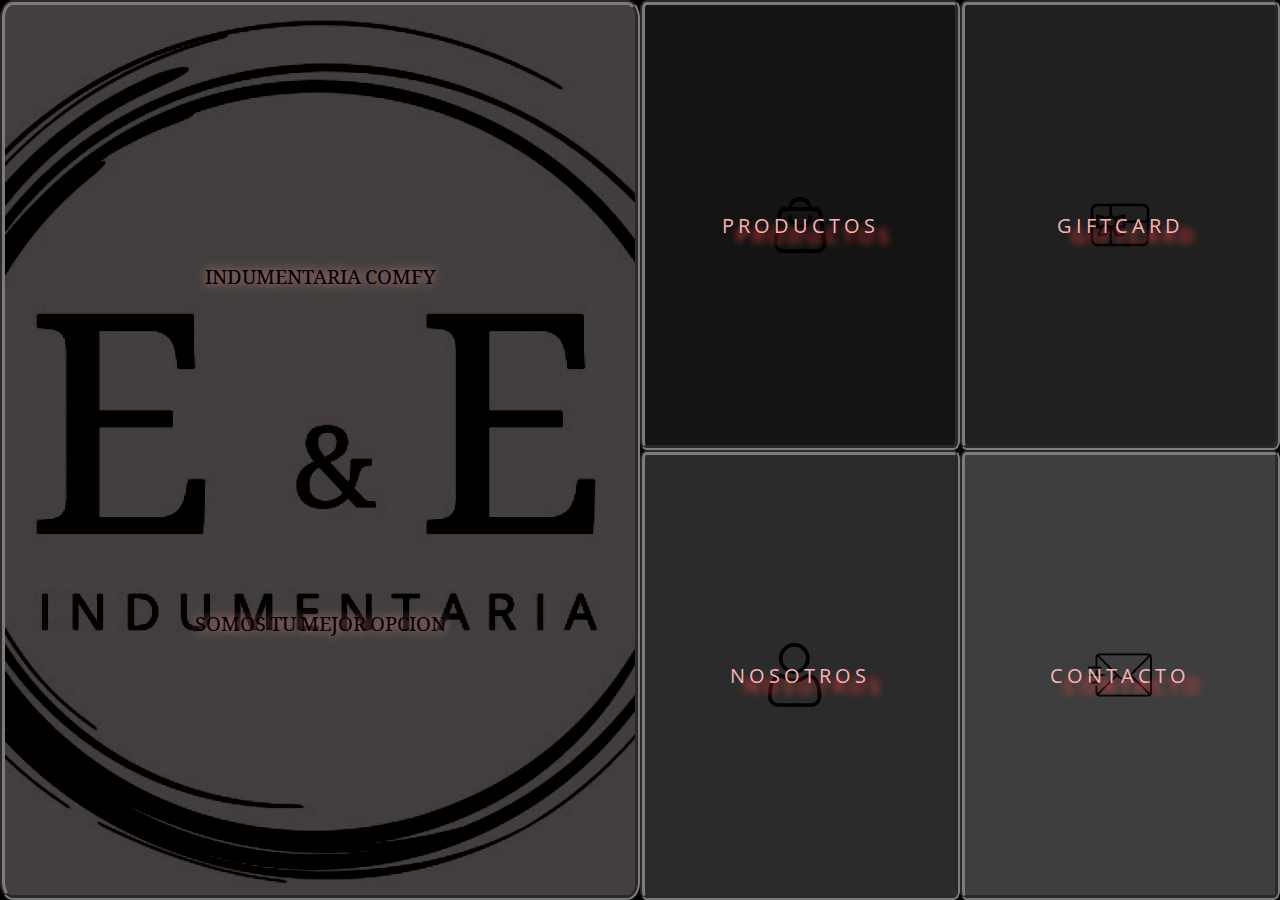
<file: index.html>
<!DOCTYPE html>
<html lang="en">

<head>
    <meta charset="UTF-8">
    <meta name="viewport" content="width=device-width, initial-scale=1.0">
    <title>E&E Indumentaria - Inicio</title>
    <meta name="description" content="Indumentaria Comfy, unisex, combinación precio-calidad">
    <meta name="keywords" content="EyE Indumentaria, Comfy, Pavon Arriba, Buzos, Remeras, Pantalones, GiftCard, Promociones">
    <link rel="stylesheet" href="./css/estilo.css">

</head>

<body>

    <div class="home">
        <div class="home__img scale-up-hor-center">
            <p>INDUMENTARIA COMFY</p>
            <p>SOMOS TU MEJOR OPCION</p>
        </div>
        
            <a href="./pages/productos.html" class="home__productos scale-in-ver-center1">PRODUCTOS</a>
            <a href="./pages/giftcard.html" class="home__giftcard scale-in-ver-center2">GIFTCARD</a>
            <a href="./pages/nosotros.html" class="home__nosotros scale-in-ver-center3">NOSOTROS</a>
            <a href="./pages/contacto.html" class="home__contacto scale-in-ver-center4">CONTACTO</a>
</div>

</body>

</html>
</file>
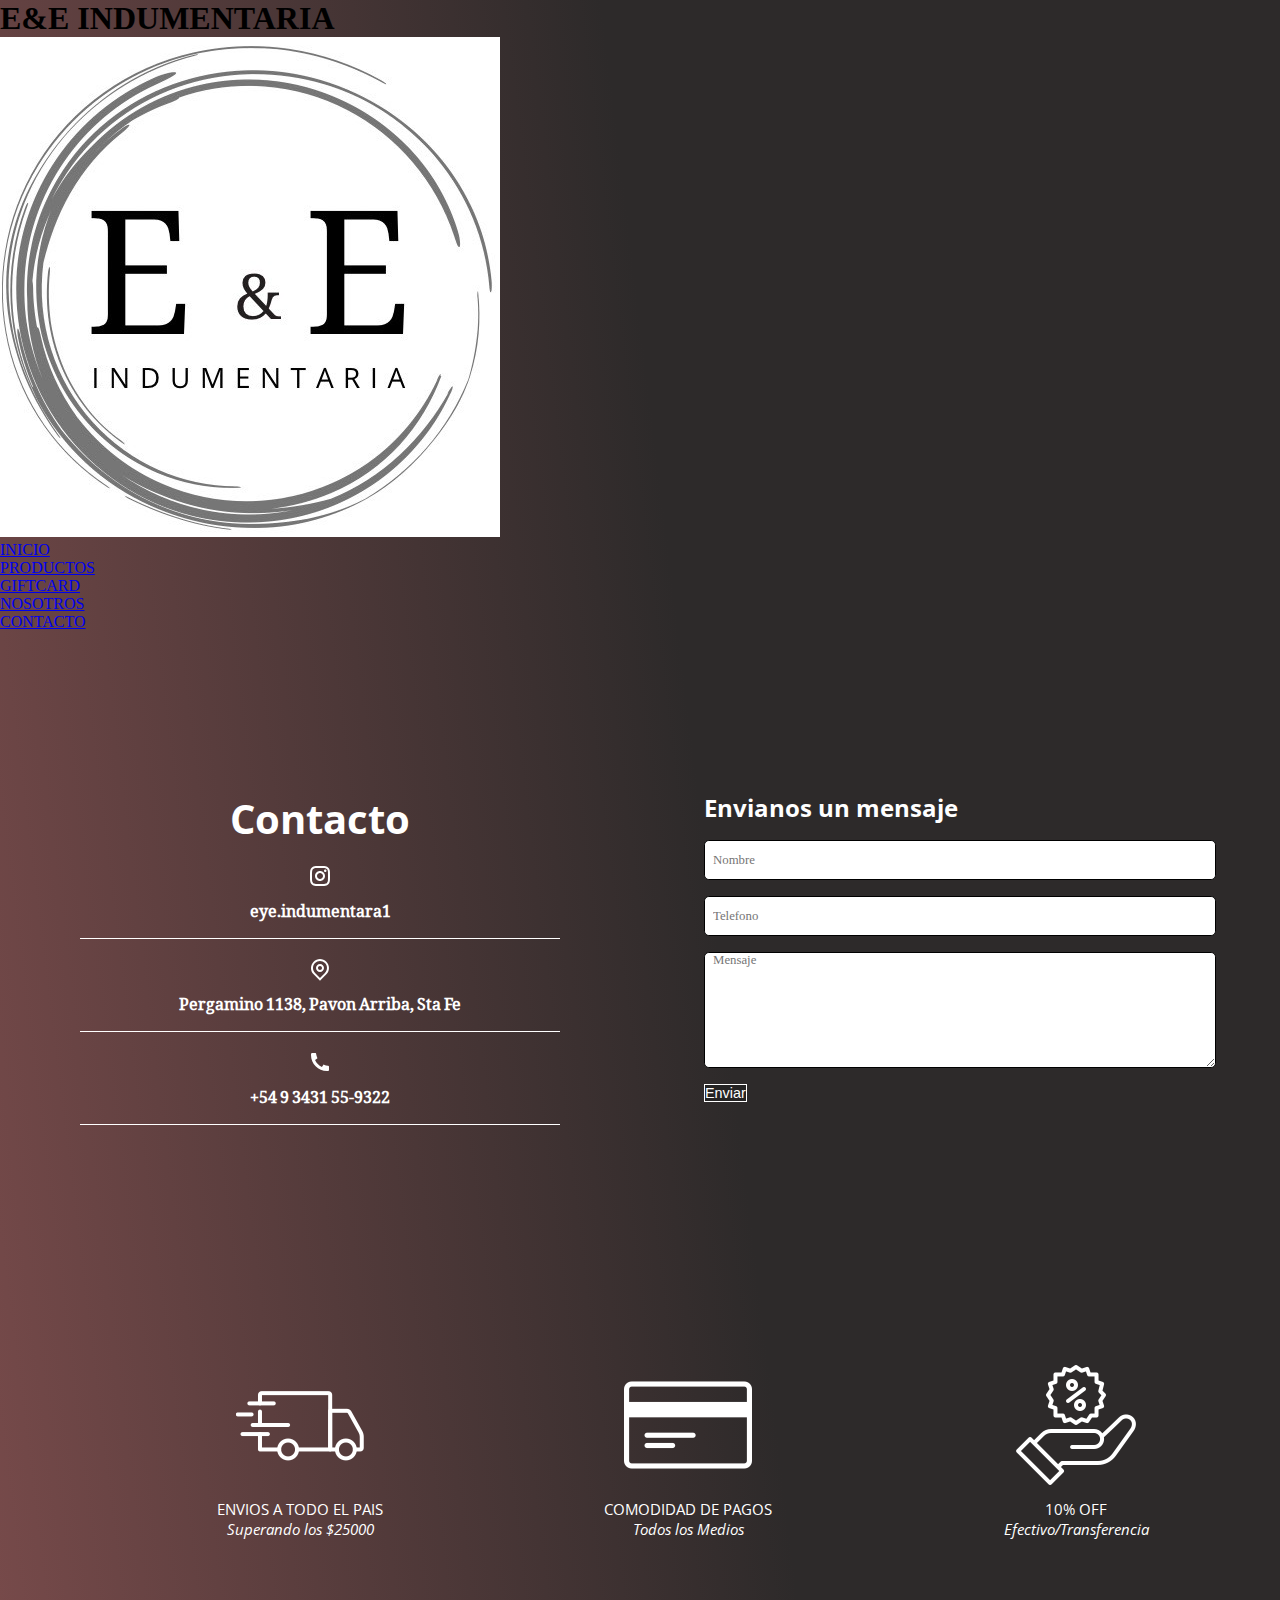
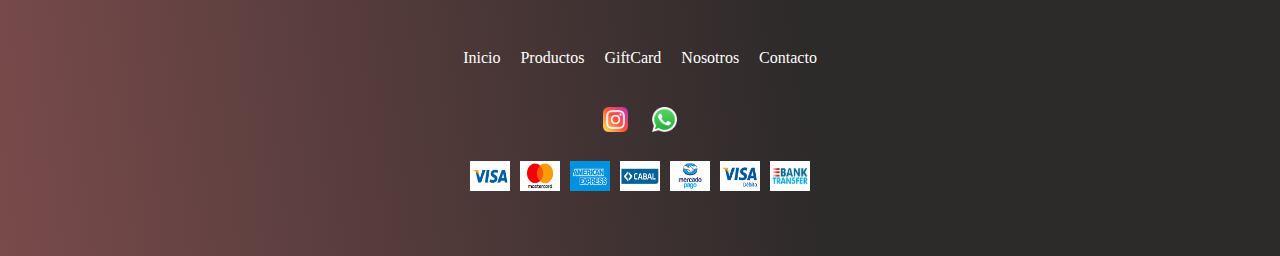
<file: pages/contacto.html>
<!DOCTYPE html>
<html lang="en">

<head>
  <meta charset="UTF-8" />
  <meta name="viewport" content="width=device-width, initial-scale=1.0" />
  <title>E&E Indumentaria - Contacto</title>
  <meta name="description" content="Encontranos en Pergamino 1138, Pavon Arriba, Sta Fe: IG: https://www.instagram.com/eye.indumentaria1/; WP: +5493431559322">
  <meta name="keywords" content="EyE Indumentaria, Comfy, Pavon Arriba, Buzos, Remeras, Pantalones, GiftCard, Promociones">
  <link href="https://cdn.jsdelivr.net/npm/bootstrap@5.3.0/dist/css/bootstrap.min.css" rel="stylesheet"
    integrity="sha384-9ndCyUaIbzAi2FUVXJi0CjmCapSmO7SnpJef0486qhLnuZ2cdeRhO02iuK6FUUVM" crossorigin="anonymous" />
  <link rel="stylesheet" href="../css/estilo.css"/>
</head>

<body class="body__contacto">

  <header>
    <div class="titulo__marca">
      <h1 class="logo">E<span class="logo__simbolo">&</span>E <span class="logo__indum">INDUMENTARIA</span></h1>
      <img class="logo__img" src="../Img/Logo.jpg" alt="logo EyE">
    </div>
    <div class="navegacion">
      <nav class="navbar">
        <ul class="nav__menu">
          <li class="navbar__item">
            <a href="../index.html">INICIO</a></li>
          <li class="navbar__item">
            <a href="../pages/productos.html">PRODUCTOS</a></li>
          <li class="navbar__item">
            <a href="../pages/giftcard.html">GIFTCARD</a></li>
          <li class="navbar__item">
            <a href="../pages/nosotros.html">NOSOTROS</a></li>
          <li class="navbar__item active">
            <a href="../pages/contacto.html">CONTACTO</a></li>
        </ul>
      </nav>
    </div>
  </header>

  <main class="form__contacto">
    <section class="contact">
      <div class="InfoContacto">
        <h2>Contacto</h2><br>
        <img src="../Img/instagram.png" alt="instagram">
        <p>eye.indumentara1</p><br>
        <img src="../Img/Ubicacion.png" alt="ubicacion">
        <p>Pergamino 1138, Pavon Arriba, Sta Fe</p><br>
        <img src="../Img/Telefono.png" alt="telefono">
        <p>+54 9 3431 55-9322</p><br>
      </div>
    </section>
    <section class="formulario">
      <form class="InfoForm">
        <h2>Envianos un mensaje</h2>
        <input type="text" class="form-colum" placeholder="Nombre" name="name">
        <input type="tel" class="form-colum" placeholder="Telefono" name="Telefono">
        <textarea class="form-colum" placeholder="Mensaje" id="Mensaje" style="height: 116px;"></textarea>
        <button type="submit" class="btn">Enviar</button>
      </form>
    </section>
  </main>


  <footer class="footer-principal">
    <div class="container">
      <div>
        <img class="imagen" src="../Img/delivery.png" alt="envios"/>
        <span class="descripcion">ENVIOS A TODO EL PAIS</span>
        <p class="descripcion">Superando los $25000</p>
      </div>
      <div>
        <img class="imagen" src="../Img/credit-card.png" alt="tarjeta"/>
        <span class="descripcion">COMODIDAD DE PAGOS</span>
        <p class="descripcion">Todos los Medios</p>
      </div>
      <div>
        <img class="imagen" src="../Img/promocion.png" alt="off"/>
        <span class="descripcion">10% OFF</span>
        <p class="descripcion">Efectivo/Transferencia</p>
      </div>
    </div>
    <div>
      <ul class="footer-secundario">
        <li class="footer-menu"><a href="../index.html">Inicio</a></li>
        <li class="footer-menu"><a href="../pages/productos.html">Productos</a></li>
        <li class="footer-menu"><a href="../pages/giftcard.html">GiftCard</a></li>
        <li class="footer-menu"><a href="../pages/nosotros.html">Nosotros</a></li>
        <li class="footer-menu"><a href="../pages/contacto.html">Contacto</a></li>
      </ul>
      <div class="footer-secundario">
        <ul class="redes">
          <li>
            <a href="https://www.instagram.com/eye.indumentaria1/" target="_blank"><img class="footer-redes"
                src="../Img/instagramprueba.png" /></a>
          </li>
          <li>
            <a href="https://wa.me/5493413559322?text=¡Hola! Me gustaria conocer mas sobre sus productos..."
              target="_blank"><img class="footer-redes" src="../Img/whatsapp.png" /></a>
          </li>
        </ul>
      </div>
      <div class="footer-secundario">
        <img class="footer-pagos" src="../Img/VisaCredito.png" alt="visacredito"/>
        <img class="footer-pagos" src="../Img/Mastercard.png" alt="mastercard"/>
        <img class="footer-pagos" src="../Img/Amercian.png" alt="american"/>
        <img class="footer-pagos" src="../Img/Cabal.png" alt="cabal"/>
        <img class="footer-pagos" src="../Img/MercadoPago.png" alt="mercadopago"/>
        <img class="footer-pagos" src="../Img/VisaDebito.png" alt="visadebito"/>
        <img class="footer-pagos" src="../Img/tranferencia.png" alt="transferencia"/>
      </div>
    </div>
  </footer>

  <script src="https://cdn.jsdelivr.net/npm/bootstrap@5.3.0/dist/js/bootstrap.bundle.min.js"
    integrity="sha384-geWF76RCwLtnZ8qwWowPQNguL3RmwHVBC9FhGdlKrxdiJJigb/j/68SIy3Te4Bkz"
    crossorigin="anonymous"></script>
</body>

</html>
</file>
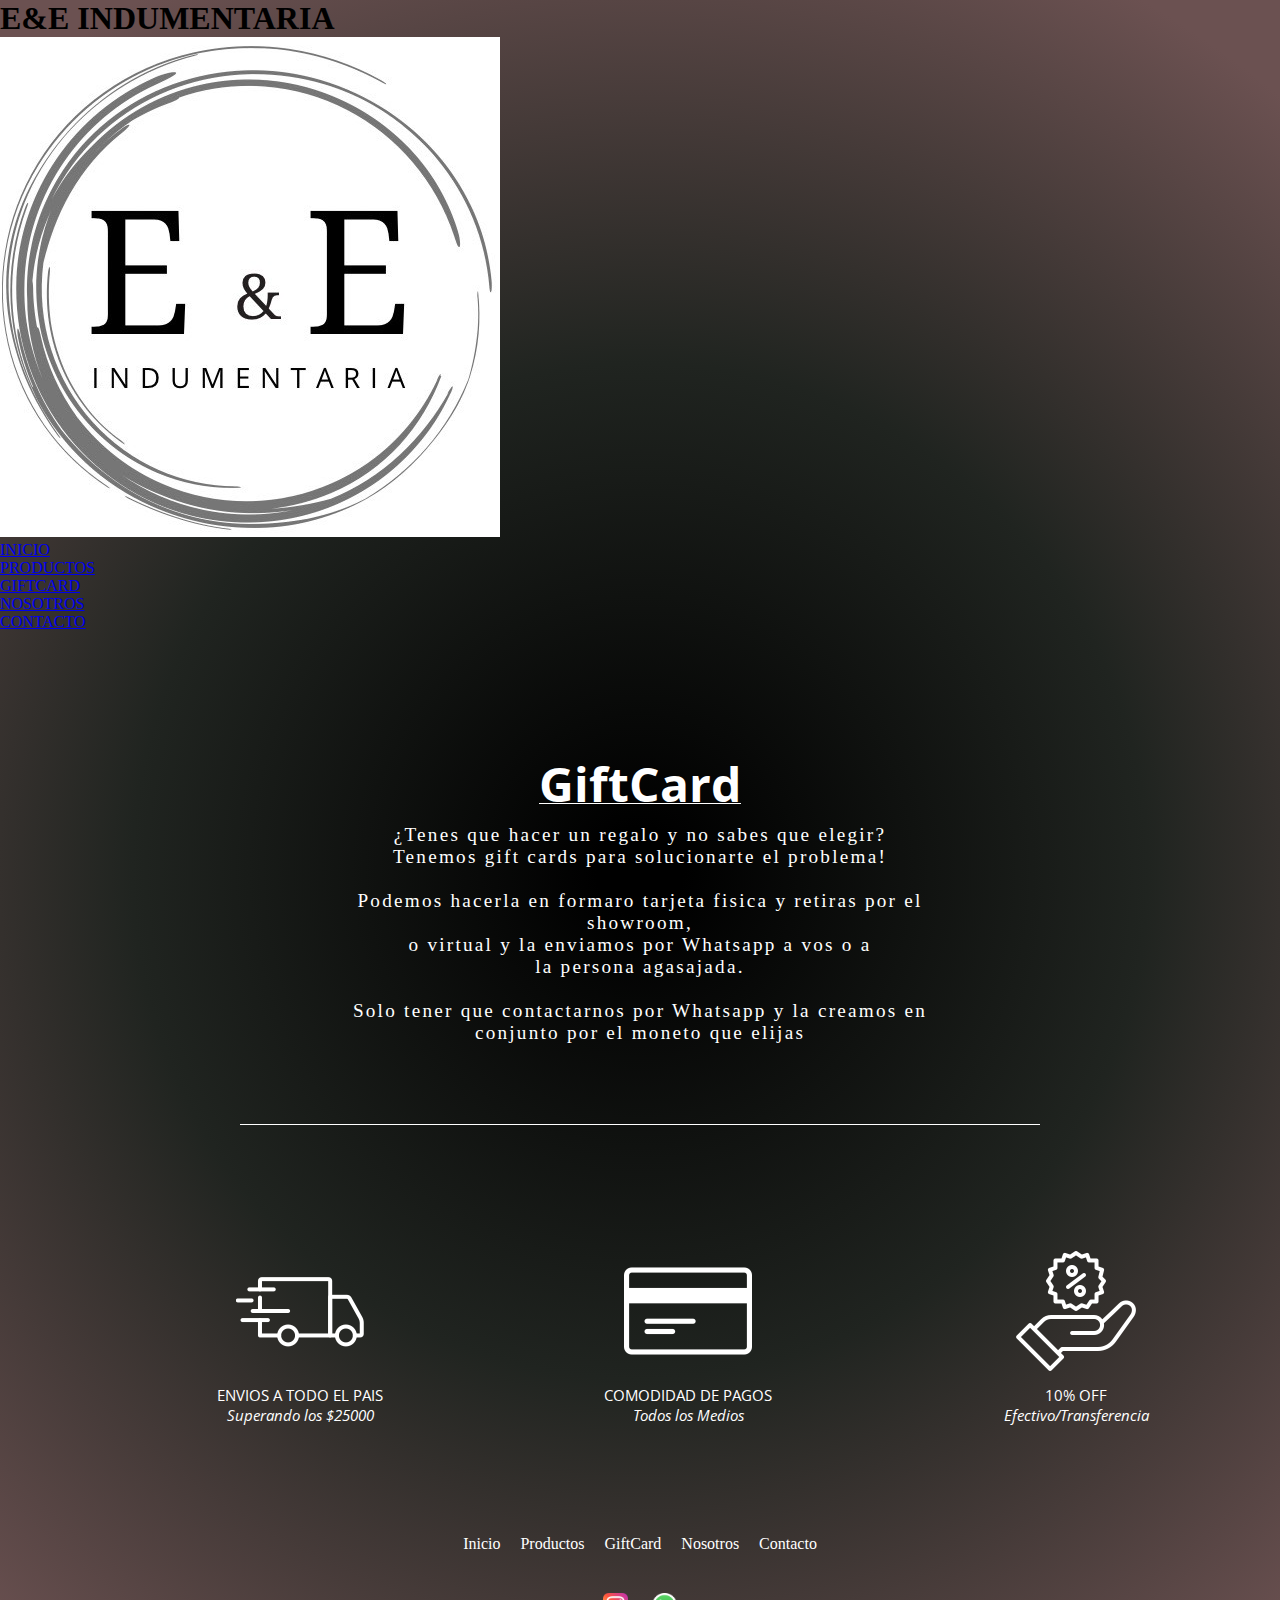
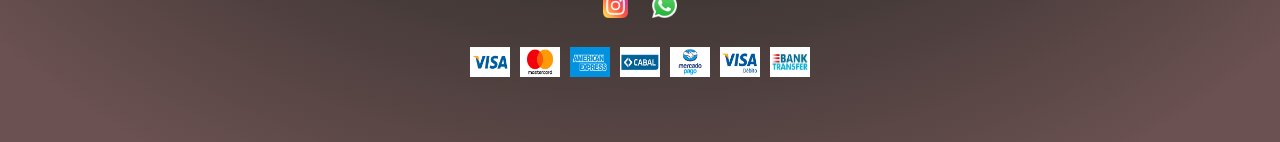
<file: pages/giftcard.html>
<!DOCTYPE html>
<html lang="en">

<head>
  <meta charset="UTF-8">
  <meta name="viewport" content="width=device-width, initial-scale=1.0">
  <title>E&E Indumentaria - GiftCard</title>
  <meta name="description" content="Personaliza tu GiftCard y queda bien con quien quieras">
  <meta name="keywords" content="EyE Indumentaria, Comfy, Pavon Arriba, Buzos, Remeras, Pantalones, GiftCard, Promociones">
  <link href="https://cdn.jsdelivr.net/npm/bootstrap@5.3.0/dist/css/bootstrap.min.css" rel="stylesheet"
    integrity="sha384-9ndCyUaIbzAi2FUVXJi0CjmCapSmO7SnpJef0486qhLnuZ2cdeRhO02iuK6FUUVM" crossorigin="anonymous">
  <link rel="stylesheet" href="../css/estilo.css">
</head>

<body class="body__giftcard">

  <header>
    <div class="titulo__marca">
      <h1 class="logo">E<span class="logo__simbolo">&</span>E <span class="logo__indum">INDUMENTARIA</span></h1>
      <img class="logo__img" src="../Img/Logo.jpg" alt="logo EyE">
    </div>
    <div class="navegacion">
      <nav class="navbar">
        <ul class="nav__menu">
          <li class="navbar__item">
            <a href="../index.html">INICIO</a></li>
          <li class="navbar__item">
            <a href="../pages/productos.html">PRODUCTOS</a></li>
          <li class="navbar__item active">
            <a href="../pages/giftcard.html">GIFTCARD</a></li>
          <li class="navbar__item">
            <a href="../pages/nosotros.html">NOSOTROS</a></li>
          <li class="navbar__item">
            <a href="../pages/contacto.html">CONTACTO</a></li>
        </ul>
      </nav>
    </div>
  </header>

  <main class="conteiner__giftcard">
    <h2 class="titulo__gifcard">GiftCard</h2>
    <div class="parrafo">
      <p>¿Tenes que hacer un regalo y no sabes que elegir?<br>
        Tenemos gift cards para solucionarte el problema!<br><br>
        Podemos hacerla en formaro tarjeta fisica y retiras por el showroom,<br>
        o virtual y la enviamos por Whatsapp a vos o a<br>
        la persona agasajada.<br><br>
        Solo tener que contactarnos por Whatsapp y la creamos en<br>
        conjunto por el moneto que elijas</p>
    </div>
  </main>


  <footer class="footer-principal">
    <div class="container">
      <div>
        <img class="imagen" src="../Img/delivery.png" alt="envios"/>
        <span class="descripcion">ENVIOS A TODO EL PAIS</span>
        <p class="descripcion">Superando los $25000</p>
      </div>
      <div>
        <img class="imagen" src="../Img/credit-card.png" alt="tarjeta"/>
        <span class="descripcion">COMODIDAD DE PAGOS</span>
        <p class="descripcion">Todos los Medios</p>
      </div>
      <div>
        <img class="imagen" src="../Img/promocion.png" alt="off"/>
        <span class="descripcion">10% OFF</span>
        <p class="descripcion">Efectivo/Transferencia</p>
      </div>
    </div>
    <div>
      <ul class="footer-secundario">
        <li class="footer-menu"><a href="../index.html">Inicio</a></li>
        <li class="footer-menu"><a href="../pages/productos.html">Productos</a></li>
        <li class="footer-menu"><a href="../pages/giftcard.html">GiftCard</a></li>
        <li class="footer-menu"><a href="../pages/nosotros.html">Nosotros</a></li>
        <li class="footer-menu"><a href="../pages/contacto.html">Contacto</a></li>
      </ul>
      <div class="footer-secundario">
        <ul class="redes">
          <li>
            <a href="https://www.instagram.com/eye.indumentaria1/" target="_blank"><img class="footer-redes"
                src="../Img/instagramprueba.png" /></a>
          </li>
          <li>
            <a href="https://wa.me/5493413559322?text=¡Hola! Me gustaria conocer mas sobre sus productos..."
              target="_blank"><img class="footer-redes" src="../Img/whatsapp.png" /></a>
          </li>
        </ul>
      </div>
      <div class="footer-secundario">
        <img class="footer-pagos" src="../Img/VisaCredito.png" alt="visacredito"/>
        <img class="footer-pagos" src="../Img/Mastercard.png" alt="mastercard"/>
        <img class="footer-pagos" src="../Img/Amercian.png" alt="american"/>
        <img class="footer-pagos" src="../Img/Cabal.png" alt="cabal"/>
        <img class="footer-pagos" src="../Img/MercadoPago.png" alt="mercadopago"/>
        <img class="footer-pagos" src="../Img/VisaDebito.png" alt="visadebito"/>
        <img class="footer-pagos" src="../Img/tranferencia.png" alt="transferencia"/>
      </div>
    </div>
  </footer>

  <script src="https://cdn.jsdelivr.net/npm/bootstrap@5.3.0/dist/js/bootstrap.bundle.min.js"
    integrity="sha384-geWF76RCwLtnZ8qwWowPQNguL3RmwHVBC9FhGdlKrxdiJJigb/j/68SIy3Te4Bkz"
    crossorigin="anonymous"></script>
</body>

</html>
</file>
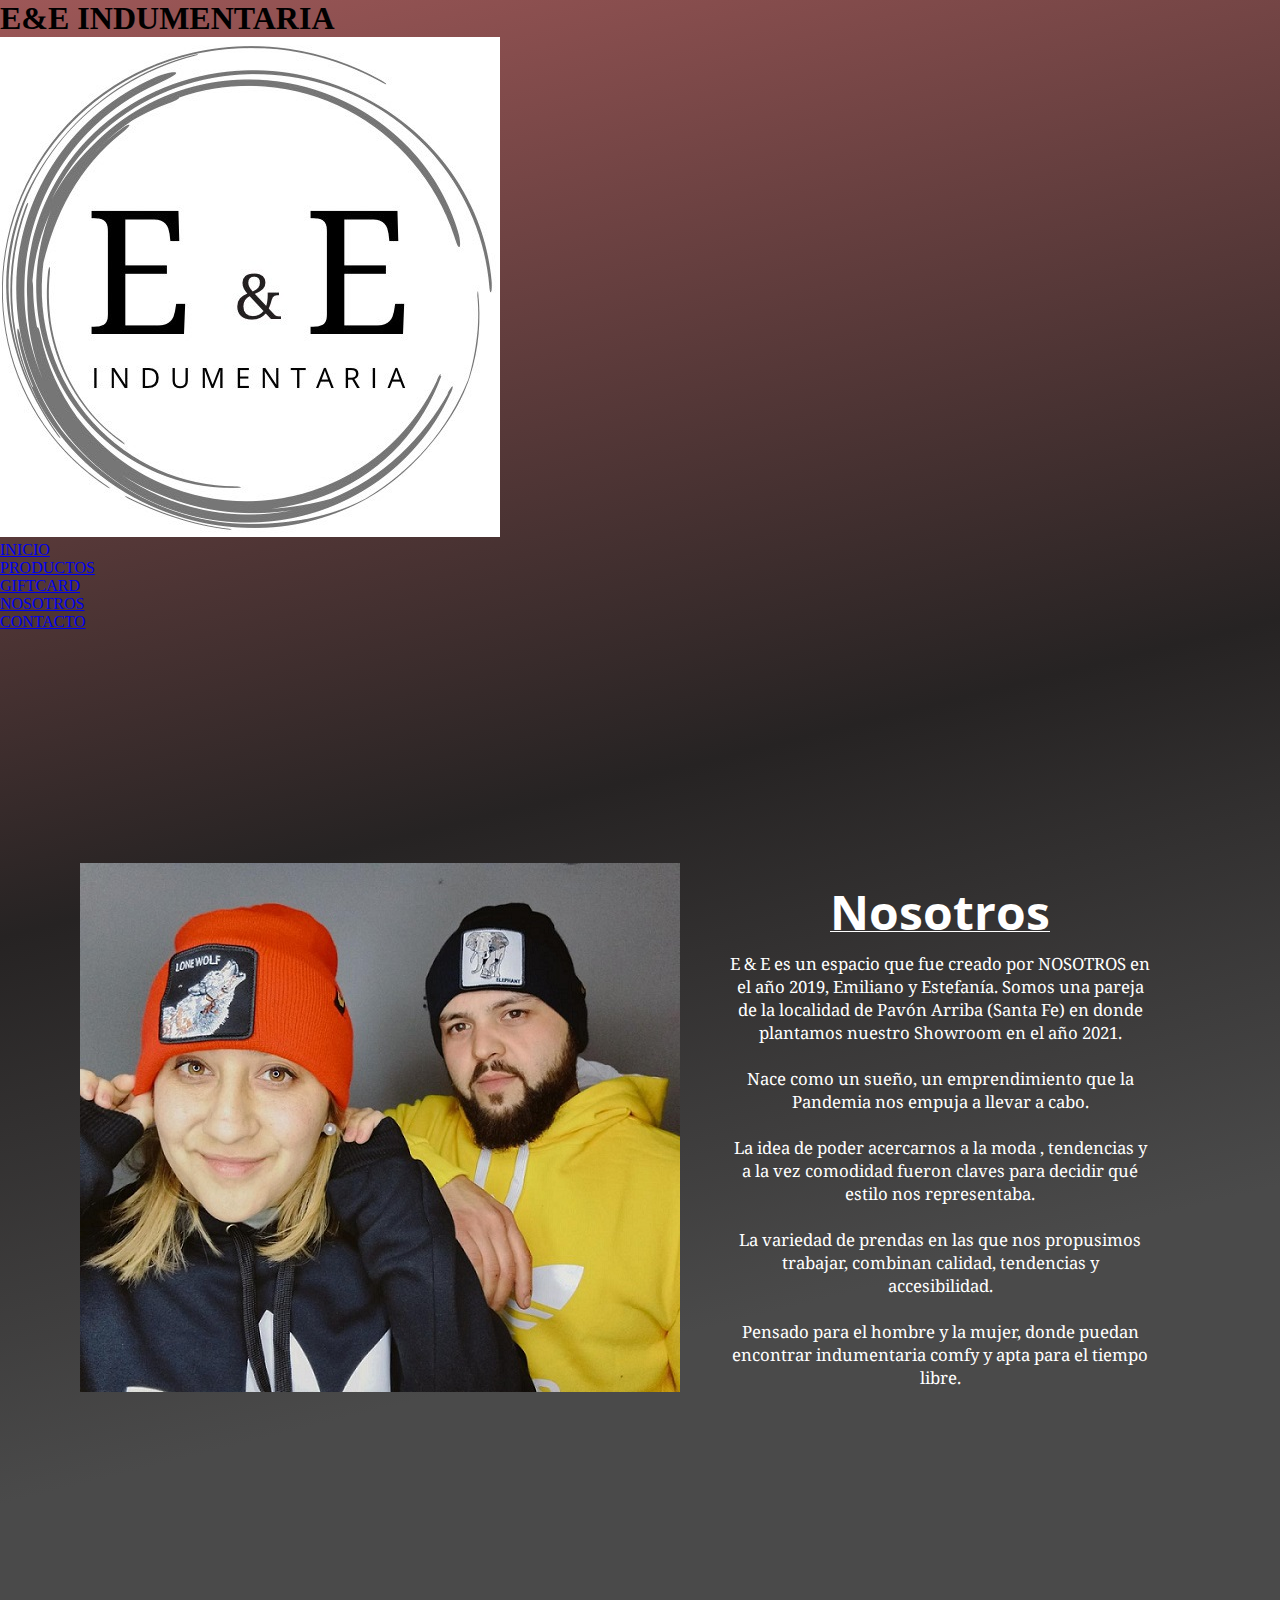
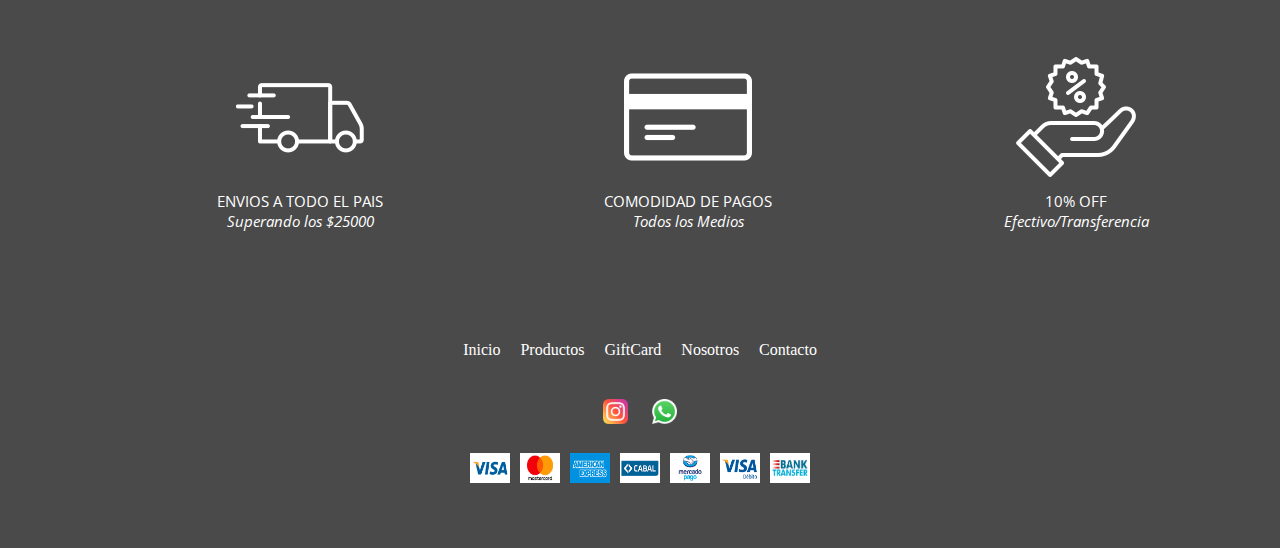
<file: pages/nosotros.html>
<!DOCTYPE html>
<html lang="en">

<head>
  <meta charset="UTF-8" />
  <meta name="viewport" content="width=device-width, initial-scale=1.0" />
  <title>E&E Indumentaria - Nosotros</title>
  <meta name="description" content="EyE Indumentaria, desde 2019 brindando lo mejor para vos. Encontranos en nuestro IG: https://www.instagram.com/eye.indumentaria1/">
  <meta name="keywords" content="EyE Indumentaria, Comfy, Pavon Arriba, Buzos, Remeras, Pantalones, GiftCard, Promociones">
  <link href="https://cdn.jsdelivr.net/npm/bootstrap@5.3.0/dist/css/bootstrap.min.css" rel="stylesheet"
    integrity="sha384-9ndCyUaIbzAi2FUVXJi0CjmCapSmO7SnpJef0486qhLnuZ2cdeRhO02iuK6FUUVM" crossorigin="anonymous" />
  <link rel="stylesheet" href="../css/estilo.css"/>
</head>

<body class="body__nosotros">

  <header>
    <div class="titulo__marca">
      <h1 class="logo">E<span class="logo__simbolo">&</span>E <span class="logo__indum">INDUMENTARIA</span></h1>
      <img class="logo__img" src="../Img/Logo.jpg" alt="logo EyE">
    </div>
    <div class="navegacion">
      <nav class="navbar">
        <ul class="nav__menu">
          <li class="navbar__item">
            <a href="../index.html">INICIO</a></li>
          <li class="navbar__item">
            <a href="../pages/productos.html">PRODUCTOS</a></li>
          <li class="navbar__item">
            <a href="../pages/giftcard.html">GIFTCARD</a></li>
          <li class="navbar__item active">
            <a href="../pages/nosotros.html">NOSOTROS</a></li>
          <li class="navbar__item">
            <a href="../pages/contacto.html">CONTACTO</a></li>
        </ul>
      </nav>
    </div>
  </header>

  <main>
    <div class="conteiner__nosotros">
      <div>
        <img src="../Img/Nosotros.jpg" class="img__nosotros" alt="nosotros">
      </div>
      <div class="contenido__principal">
        <h2 class="titulo__nosotros">Nosotros</h2>
        <p class="parrafo__nosotros">E & E es un espacio que fue creado por NOSOTROS en el año 2019, Emiliano y
          Estefanía. Somos una pareja de
          la
          localidad de Pavón Arriba (Santa Fe) en donde plantamos nuestro Showroom en el año 2021. <br><br>

          Nace como un sueño, un emprendimiento que la Pandemia nos empuja a llevar a cabo.<br><br>

          La idea de poder acercarnos a la moda , tendencias y a la vez comodidad fueron claves para decidir qué
          estilo nos representaba. <br><br>

          La variedad de prendas en las que nos propusimos trabajar, combinan calidad, tendencias y
          accesibilidad.<br><br>

          Pensado para el hombre y la mujer, donde puedan encontrar indumentaria comfy y apta para el tiempo
          libre.<br><br></p>
      </div>
    </div>
  </main>


  <footer class="footer-principal">
    <div class="container">
      <div>
        <img class="imagen" src="../Img/delivery.png" alt="envios"/>
        <span class="descripcion">ENVIOS A TODO EL PAIS</span>
        <p class="descripcion">Superando los $25000</p>
      </div>
      <div>
        <img class="imagen" src="../Img/credit-card.png" alt="tarjeta"/>
        <span class="descripcion">COMODIDAD DE PAGOS</span>
        <p class="descripcion">Todos los Medios</p>
      </div>
      <div>
        <img class="imagen" src="../Img/promocion.png" alt="off"/>
        <span class="descripcion">10% OFF</span>
        <p class="descripcion">Efectivo/Transferencia</p>
      </div>
    </div>
    <div>
      <ul class="footer-secundario">
        <li class="footer-menu"><a href="../index.html">Inicio</a></li>
        <li class="footer-menu"><a href="../pages/productos.html">Productos</a></li>
        <li class="footer-menu"><a href="../pages/giftcard.html">GiftCard</a></li>
        <li class="footer-menu"><a href="../pages/nosotros.html">Nosotros</a></li>
        <li class="footer-menu"><a href="../pages/contacto.html">Contacto</a></li>
      </ul>
      <div class="footer-secundario">
        <ul class="redes">
          <li>
            <a href="https://www.instagram.com/eye.indumentaria1/" target="_blank"><img class="footer-redes"
                src="../Img/instagramprueba.png"/></a>
          </li>
          <li>
            <a href="https://wa.me/5493413559322?text=¡Hola! Me gustaria conocer mas sobre sus productos..."
              target="_blank"><img class="footer-redes" src="../Img/whatsapp.png"/></a>
          </li>
        </ul>
      </div>
      <div class="footer-secundario">
        <img class="footer-pagos" src="../Img/VisaCredito.png" alt="visacredito"/>
        <img class="footer-pagos" src="../Img/Mastercard.png" alt="mastercard"/>
        <img class="footer-pagos" src="../Img/Amercian.png" alt="american"/>
        <img class="footer-pagos" src="../Img/Cabal.png" alt="cabal"/>
        <img class="footer-pagos" src="../Img/MercadoPago.png" alt="mercadopago"/>
        <img class="footer-pagos" src="../Img/VisaDebito.png" alt="visadebito"/>
        <img class="footer-pagos" src="../Img/tranferencia.png" alt="transferencia"/>
      </div>
    </div>
  </footer>

  <script src="https://cdn.jsdelivr.net/npm/bootstrap@5.3.0/dist/js/bootstrap.bundle.min.js"
    integrity="sha384-geWF76RCwLtnZ8qwWowPQNguL3RmwHVBC9FhGdlKrxdiJJigb/j/68SIy3Te4Bkz"
    crossorigin="anonymous"></script>
</body>

</html>
</file>
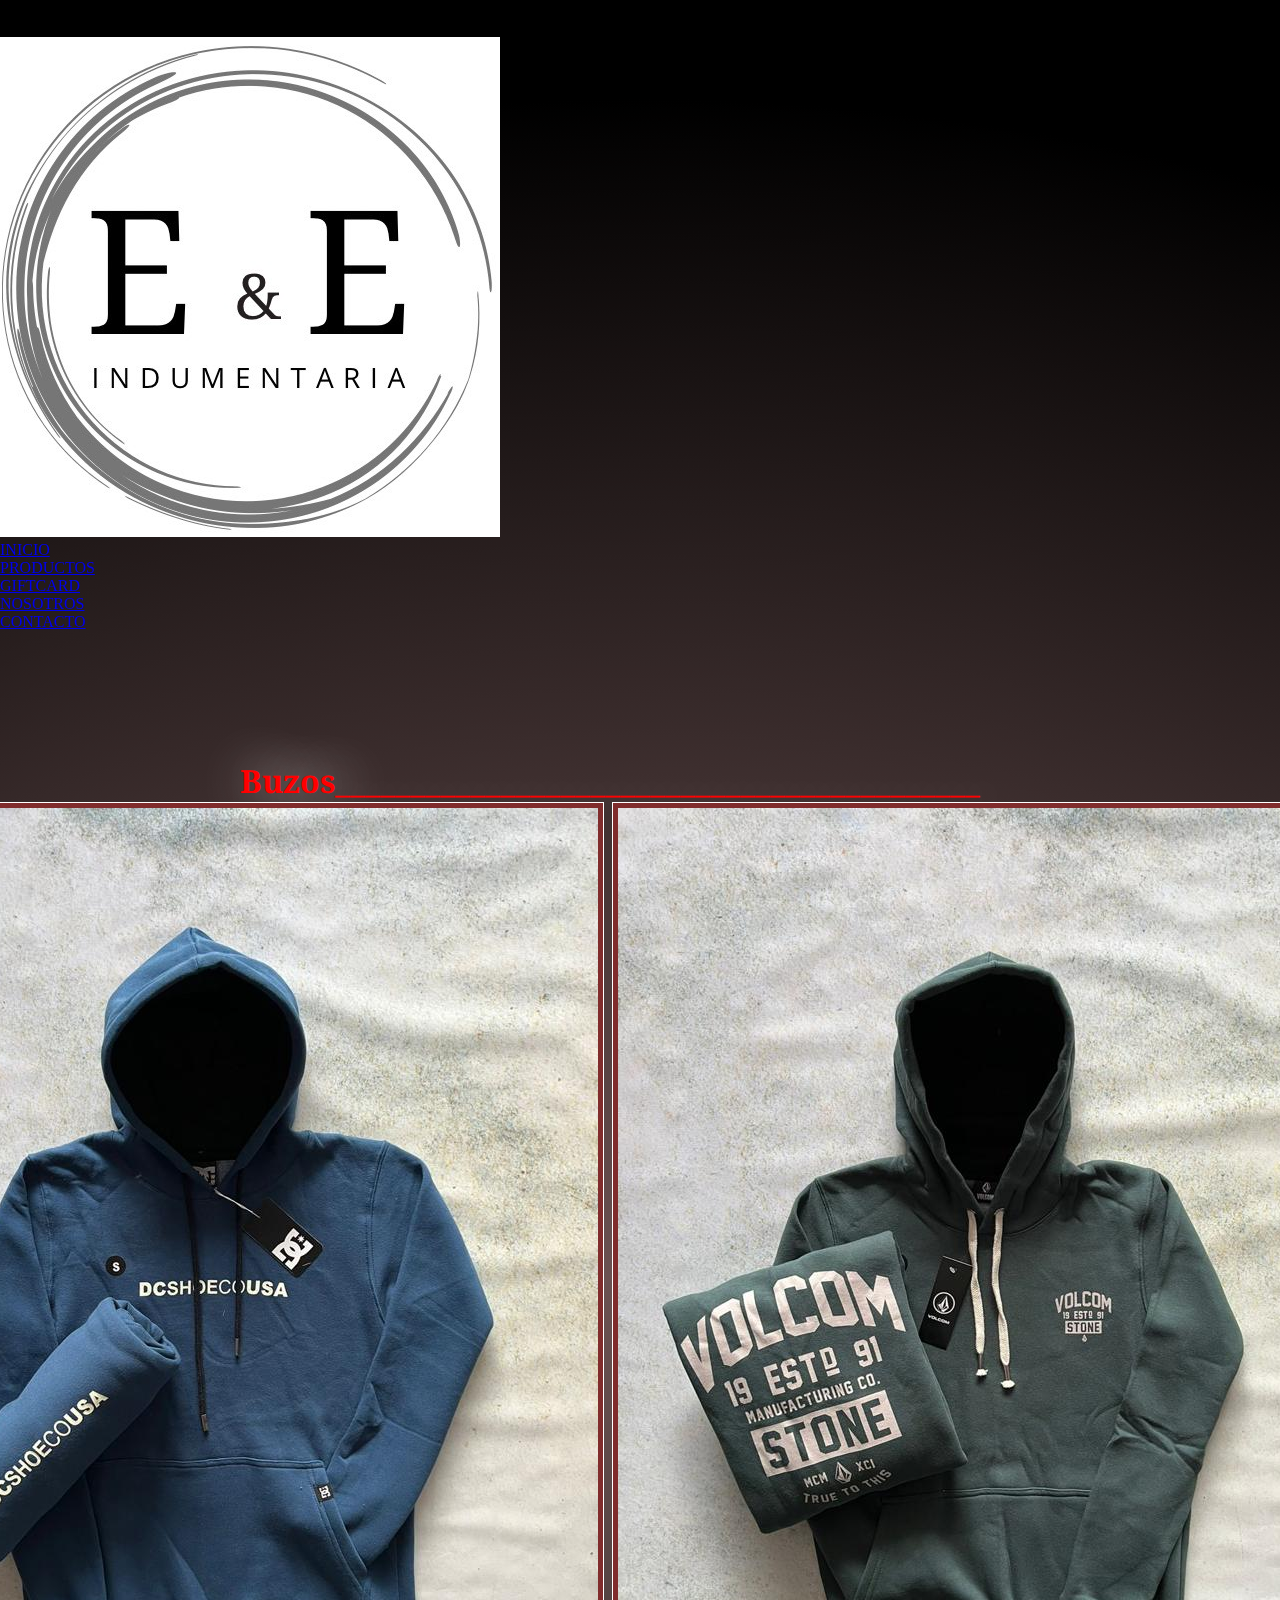
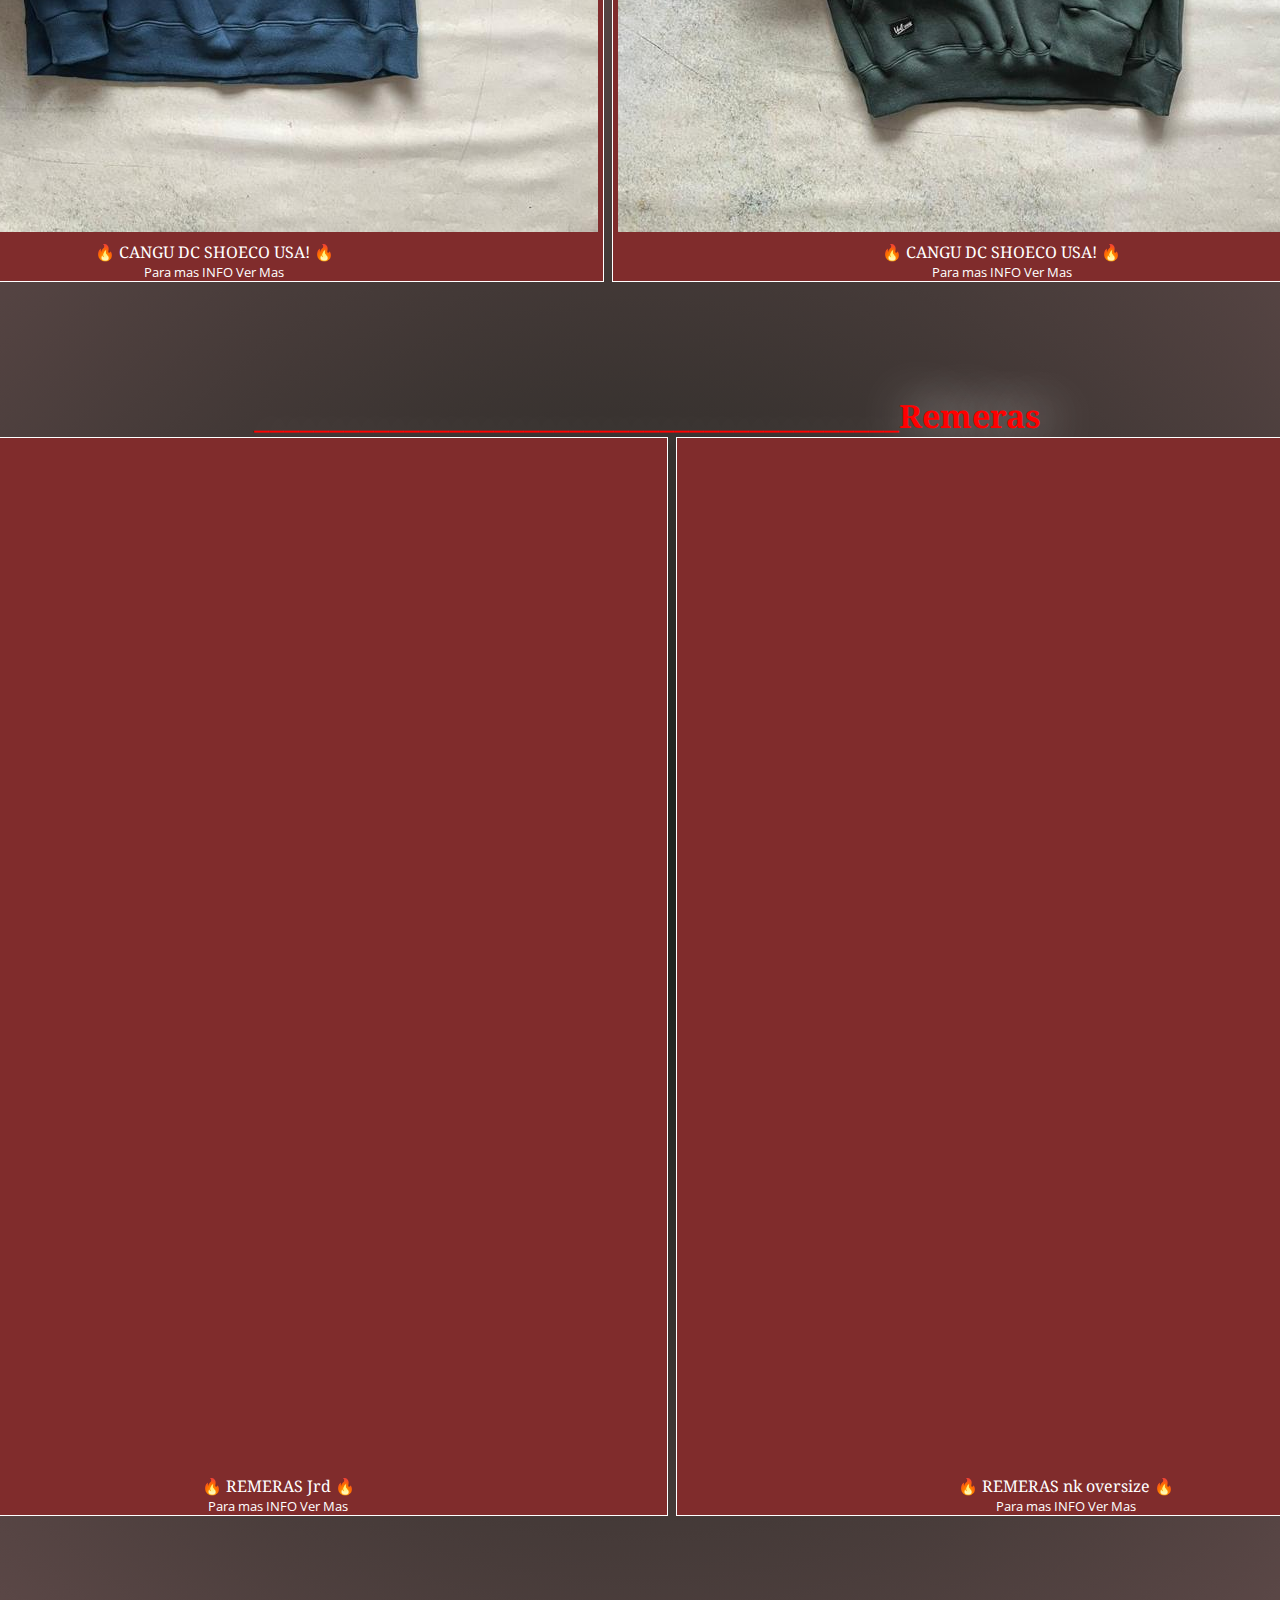
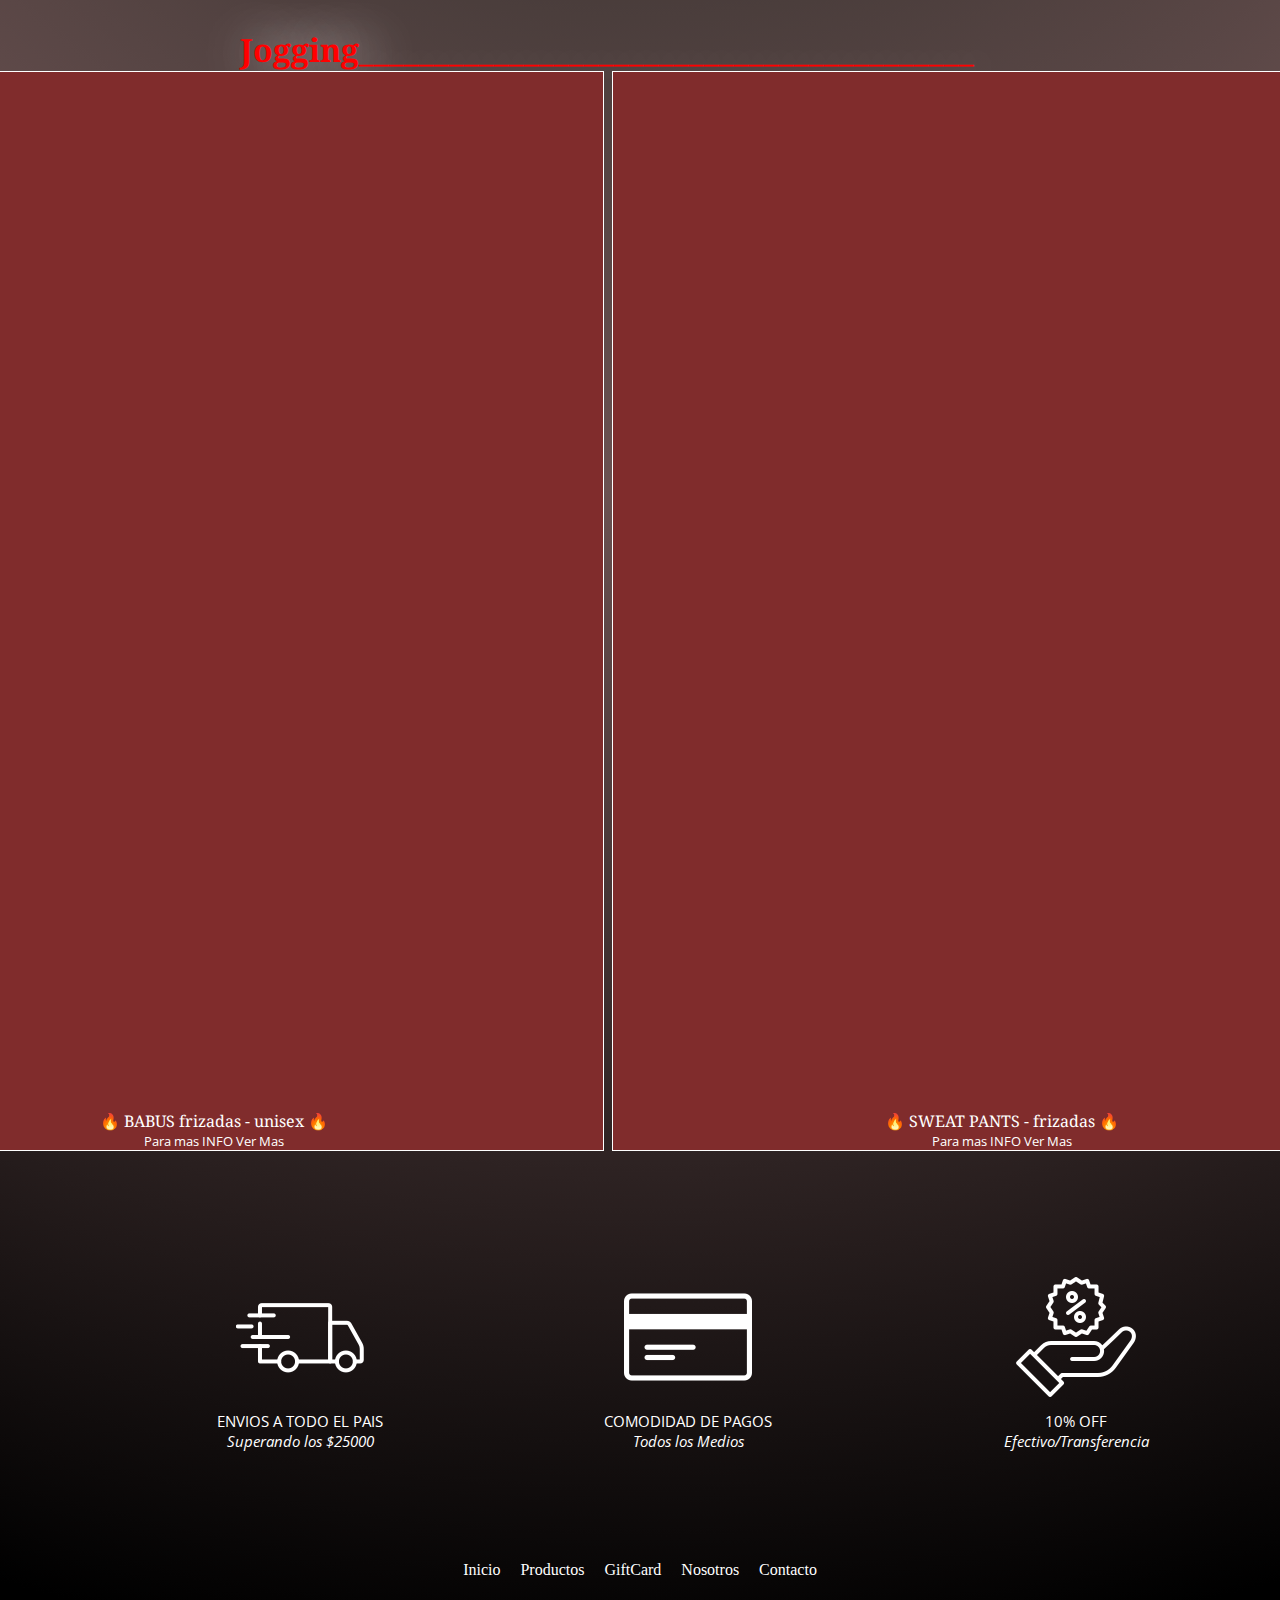
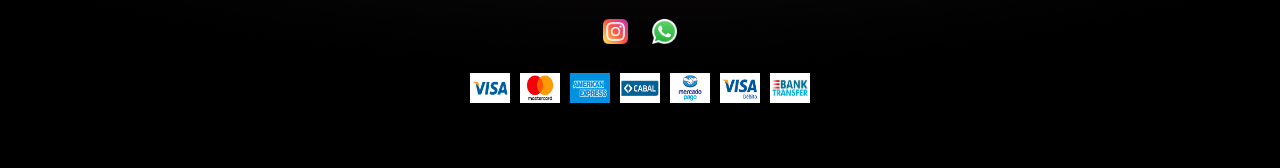
<file: pages/productos.html>
<!DOCTYPE html>
<html lang="en">

<head>
  <meta charset="UTF-8" />
  <meta name="viewport" content="width=device-width, initial-scale=1.0" />
  <title>E&E Indumentaria - Productos</title>
  <link href="https://unpkg.com/aos@2.3.1/dist/aos.css" rel="stylesheet">
  <meta name="description" content="Encontra la mejor opcion, Comodidad de Pagos, 10% off efectivo/trasnferencia, Envios a todo el Pais">
  <meta name="keywords" content="EyE Indumentaria, Comfy, Pavon Arriba, Buzos, Remeras, Pantalones, GiftCard, Promociones">
  <link href="https://cdn.jsdelivr.net/npm/bootstrap@5.3.0/dist/css/bootstrap.min.css" rel="stylesheet"
    integrity="sha384-9ndCyUaIbzAi2FUVXJi0CjmCapSmO7SnpJef0486qhLnuZ2cdeRhO02iuK6FUUVM" crossorigin="anonymous" />
  <link rel="stylesheet" href="../css/estilo.css"/>
</head>

<body class="body__productos">

  <header>
    <div class="titulo__marca" data-aos="fade-right">
      <h1 class="logo">E<span class="logo__simbolo">&</span>E <span class="logo__indum">INDUMENTARIA</span></h1>
      <img class="logo__img" src="../Img/Logo.jpg" alt="logo EyE">
    </div>
    <div class="navegacion">
      </label>
      <nav class="navbar">
        <ul class="nav__menu">
          <li class="navbar__item" data-aos="zoom-in">
            <a href="../index.html">INICIO</a></li>
          <li class="navbar__item active" data-aos="zoom-in">
            <a href="../pages/productos.html">PRODUCTOS</a></li>
          <li class="navbar__item" data-aos="zoom-in">
            <a href="../pages/giftcard.html">GIFTCARD</a></li>
          <li class="navbar__item" data-aos="zoom-in">
            <a href="../pages/nosotros.html">NOSOTROS</a></li>
          <li class="navbar__item" data-aos="zoom-in">
            <a href="../pages/contacto.html">CONTACTO</a></li>
        </ul>
      </nav>
    </div>
  </header>

  <main>
    <h2 class="buzos">Buzos___________________________________________</h2>
    <div class="cards" >
      <div class="card" style="min-width: min-content;">
        <img src="../Img/BuzoOver1.jpg" class="card-img-top slide-in-blurred-top" alt="BuzoOver"/>
        <div class="img1">
          <p class="card-text">🔥 CANGU DC SHOECO USA! 🔥</p>
          <p class="card-text1">Para mas INFO Ver Mas</p>
        </div>
      </div>

      <div class="card" style="min-width: min-content;">
        <img src="../Img/BuzoOver2.jpg" class="card-img-top slide-in-blurred-top" alt="BuzoOver"/>
        <div class="img2">
          <p class="card-text">🔥 CANGU DC SHOECO USA! 🔥</p>
          <p class="card-text1">Para mas INFO Ver Mas</p>
        </div>
      </div>

      <div class="card" style="min-width: min-content;">
        <img src="../Img/BuzoOver3.jpg" class="card-img-top slide-in-blurred-top" alt="BuzoOver"/>
        <div class="img3">
          <p class="card-text">🔥 CANGU DC SHOECO USA! 🔥</p>
          <p class="card-text1">Para mas INFO Ver Mas</p>
        </div>
      </div>

      <div class="card" style="min-width: min-content;">
        <img src="../Img/BuzoOver4.jpg" class="card-img-top slide-in-blurred-top" alt="BuzoOver"/>
        <div class="img4">
          <p class="card-text">🔥 CANGU DC SHOECO USA! 🔥</p>
          <p class="card-text1">Para mas INFO Ver Mas</p>
        </div>
      </div>
      <div class="button" style="min-width: min-content;">
        <a href="https://www.instagram.com/eye.indumentaria1/" target="_blank">Ver Mas</a>
      </div>
    </div>

    <h2 class="remeras">___________________________________________Remeras</h2>
    <div class="cards__remeras">
      <div class="button__remeras">
        <a href="https://www.instagram.com/eye.indumentaria1/" target="_blank">Ver Mas</a>
      </div>
      <div class="card" style="min-width: min-content;">
        <img src="../Img/RemeraJordan1.jpg" class="card-img-top" data-aos="fade-up" alt="Remera-Jordan"/>
        <div class="img5">
          <p class="card-text">🔥 REMERAS Jrd 🔥</p>
          <p class="card-text1">Para mas INFO Ver Mas</p>
        </div>
      </div>

      <div class="card" style="min-width: min-content;">
        <img src="../Img/RemeraJordan2.jpg" class="card-img-top" data-aos="fade-up" alt="Remera-Jordan"/>
        <div class="img6">
          <p class="card-text">🔥 REMERAS Jrd 🔥</p>
          <p class="card-text1">Para mas INFO Ver Mas</p>
        </div>
      </div>

      <div class="card" style="min-width: min-content;">
        <img src="../Img/RemeraOver.jpg" class="card-img-top" data-aos="fade-up" alt="Remera-Jordan"/>
        <div class="img7">
          <p class="card-text">🔥 REMERAS nk oversize 🔥</p>
          <p class="card-text1">Para mas INFO Ver Mas</p>
        </div>
      </div>

      <div class="card" style="min-width: min-content;">
        <img src="../Img/RemeronUnisex.jpg" class="card-img-top" data-aos="fade-up" alt="Remera-Jordan"/>
        <div class="img8">
          <p class="card-text">🔥 Remerones Unisex 🔥</p>
          <p class="card-text1">Para mas INFO Ver Mas</p>
        </div>
      </div>
    </div>

    <h2 class="pantalones">Jogging_________________________________________</h2>
    <div class="cards" >
      <div class="card" style="min-width: min-content;">
        <img src="../Img/Babus1.jpg" class="card-img-top" data-aos="fade-up" alt="jogging babucha"/>
        <div class="img1">
          <p class="card-text">🔥 BABUS frizadas - unisex 🔥</p>
          <p class="card-text1">Para mas INFO Ver Mas</p>
        </div>
      </div>

      <div class="card" style="min-width: min-content;">
        <img src="../Img/Babus2.jpg" class="card-img-top" data-aos="fade-up" alt="jogging babucha"/>
        <div class="img2">
          <p class="card-text">🔥 BABUS frizadas - unisex 🔥</p>
          <p class="card-text1">Para mas INFO Ver Mas</p>
        </div>
      </div>

      <div class="card" style="min-width: min-content;">
        <img src="../Img/PantalonAzul.jpg" class="card-img-top" data-aos="fade-up" alt="jogging"/>
        <div class="img3">
          <p class="card-text">🔥 SWEAT PANTS - frizadas 🔥</p>
          <p class="card-text1">Para mas INFO Ver Mas</p>
        </div>
      </div>

      <div class="card" style="min-width: min-content;">
        <img src="../Img/PantalonVerde.jpg" class="card-img-top" data-aos="fade-up" alt="jogging"/>
        <div class="img4">
          <p class="card-text">🔥 SWEAT PANTS - frizadas 🔥</p>
          <p class="card-text1">Para mas INFO Ver Mas</p>
        </div>
      </div>
      <div class="button" style="min-width: min-content;">
        <a href="https://www.instagram.com/eye.indumentaria1/" target="_blank">Ver Mas</a>
      </div>
    </div>
  </main>

  <footer class="footer-principal">
    <div class="container">
      <div>
        <img class="imagen" src="../Img/delivery.png" alt="envios"/>
        <span class="descripcion">ENVIOS A TODO EL PAIS</span>
        <p class="descripcion">Superando los $25000</p>
      </div>
      <div>
        <img class="imagen" src="../Img/credit-card.png" alt="tarjeta"/>
        <span class="descripcion">COMODIDAD DE PAGOS</span>
        <p class="descripcion">Todos los Medios</p>
      </div>
      <div>
        <img class="imagen" src="../Img/promocion.png" alt="off"/>
        <span class="descripcion">10% OFF</span>
        <p class="descripcion">Efectivo/Transferencia</p>
      </div>
    </div>
    <div>
      <ul class="footer-secundario">
        <li class="footer-menu"><a href="../index.html">Inicio</a></li>
        <li class="footer-menu"><a href="../pages/productos.html">Productos</a></li>
        <li class="footer-menu"><a href="../pages/giftcard.html">GiftCard</a></li>
        <li class="footer-menu"><a href="../pages/nosotros.html">Nosotros</a></li>
        <li class="footer-menu"><a href="../pages/contacto.html">Contacto</a></li>
      </ul>
      <div class="footer-secundario">
        <ul class="redes">
          <li>
            <a href="https://www.instagram.com/eye.indumentaria1/" target="_blank"><img class="footer-redes"
                src="../Img/instagramprueba.png"/></a>
          </li>
          <li>
            <a href="https://wa.me/5493413559322?text=¡Hola! Me gustaria conocer mas sobre sus productos..."
              target="_blank"><img class="footer-redes" src="../Img/whatsapp.png"/></a>
          </li>
        </ul>
      </div>
      <div class="footer-secundario">
        <img class="footer-pagos" src="../Img/VisaCredito.png" alt="visacredito"/>
        <img class="footer-pagos" src="../Img/Mastercard.png" alt="mastercard" >
        <img class="footer-pagos" src="../Img/Amercian.png" alt="american"/>
        <img class="footer-pagos" src="../Img/Cabal.png" alt="cabal"/>
        <img class="footer-pagos" src="../Img/MercadoPago.png" alt="mercadopago"/>
        <img class="footer-pagos" src="../Img/VisaDebito.png" alt="visadebito"/>
        <img class="footer-pagos" src="../Img/tranferencia.png" alt="transferencia"/>
      </div>
    </div>
  </footer>

  <script src="https://cdn.jsdelivr.net/npm/bootstrap@5.3.0/dist/js/bootstrap.bundle.min.js"
    integrity="sha384-geWF76RCwLtnZ8qwWowPQNguL3RmwHVBC9FhGdlKrxdiJJigb/j/68SIy3Te4Bkz"
    crossorigin="anonymous"></script>
    <script src="https://unpkg.com/aos@2.3.1/dist/aos.js"></script>
    <script>
        AOS.init();
    </script>
</body>

</html>
</file>
<file: css/estilo.css>
@import url("https://fonts.googleapis.com/css2?family=Noto+Serif+Makasar&display=swap");
@import url("https://fonts.googleapis.com/css2?family=Open+Sans:wght@600&display=swap");
@import url("https://fonts.googleapis.com/css2?family=Noto+Serif:wght@700&display=swap");
/* -----------------------------------------------------RESET----------------------------------------------------- */
* {
  padding: 0;
  margin: 0;
  box-sizing: border-box;
}
*::-moz-selection {
  background-color: white;
  color: black;
}
*::selection {
  background-color: white;
  color: black;
}

/* -------------------------------------------------PAGINA INICIAL------------------------------------------------ */
body {
  background-color: black;
}

.home {
  height: 100vh;
  display: grid;
  grid-template-columns: 2fr 1fr 1fr;
  grid-template-rows: 1fr 1fr;
  grid-template-areas: "logo  productos  giftcard" "logo  nosotros   contactos";
}
@media screen and (max-width: 480px) {
  .home {
    display: flex;
    flex-direction: column;
    max-height: -moz-max-content;
    max-height: max-content;
    height: 100vh;
    overflow: hidden;
  }
}
.home .home__img {
  gap: 20rem;
  border: groove 5px #7e7c7a;
  border-radius: 2%;
  font-family: "Noto Serif Makasar", serif;
  font-size: 20px;
  text-shadow: 0 0 10px #e58f8f;
  grid-area: logo;
  background-image: url(../Img/Logo.jpg);
  background-color: #443f3f;
  background-blend-mode: color-burn;
  background-repeat: no-repeat;
  background-size: cover;
  background-position: center;
  display: flex;
  align-items: center;
  justify-content: center;
  flex-direction: column;
}
.home .home__img.slide-in-left {
  animation: slide-in-left 0.5s cubic-bezier(0.25, 0.46, 0.45, 0.94) both;
}
@keyframes slide-in-left {
  0% {
    transform: translateX(-1000px);
    opacity: 0;
  }
  100% {
    transform: translateX(0);
    opacity: 1;
  }
}
@media screen and (max-width: 480px) {
  .home .home__img {
    display: flex;
    justify-content: end;
    gap: 0rem;
    flex: 1.5;
    border: solid 1px #7e7c7a;
  }
}
@media screen and (max-width: 480px) and (max-width: 480px) {
  .home .home__img p {
    font-size: 15px;
  }
}
.home a {
  border: groove 5px #7e7c7a;
  border-radius: 2%;
  display: flex;
  align-items: center;
  justify-content: center;
  text-decoration: none;
}
.home a:hover {
  transform: translate(-10px);
  transition: 0.6s;
  box-shadow: 5px 5px 20px 5px #c94343;
  border: solid white;
}
@media screen and (max-width: 480px) {
  .home a {
    border: solid 1px black;
    border-radius: 15px;
  }
}
.home .home__productos, .home .home__contacto, .home .home__nosotros, .home .home__giftcard {
  grid-area: productos;
  color: #f5b4b4;
  font-family: "Open Sans", sans-serif;
  text-shadow: 14px 10px 7px #f74141;
  font-size: 20px;
  letter-spacing: 4px;
  background-color: #141414;
  background-image: url(../Img/IMGProductos.png);
  background-position: center;
  background-repeat: no-repeat;
}
.home .home__productos.slide-in-tl, .home .slide-in-tl.home__contacto, .home .slide-in-tl.home__nosotros, .home .slide-in-tl.home__giftcard {
  animation: slide-in-tl 0.3s cubic-bezier(0.25, 0.46, 0.45, 0.94) both;
}
@keyframes slide-in-tl {
  0% {
    transform: translateY(-1000px) translateX(-1000px);
    opacity: 0;
  }
  100% {
    transform: translateY(0) translateX(0);
    opacity: 1;
  }
}
@media screen and (max-width: 480px) {
  .home .home__productos, .home .home__contacto, .home .home__nosotros, .home .home__giftcard {
    flex: 1;
  }
}
.home .home__giftcard {
  grid-area: giftcard;
  background-color: #202020;
  background-image: url(../Img/IMGGiftcard.png);
}
.home .home__giftcard.slide-in-tr {
  animation: slide-in-tr 0.4s cubic-bezier(0.25, 0.46, 0.45, 0.94) both;
}
@keyframes slide-in-tr {
  0% {
    transform: translateY(-1000px) translateX(1000px);
    opacity: 0;
  }
  100% {
    transform: translateY(0) translateX(0);
    opacity: 1;
  }
}
@media screen and (max-width: 480px) {
  .home .home__giftcard {
    flex: 1;
  }
}
.home .home__nosotros {
  grid-area: nosotros;
  background-color: #2c2b2b;
  background-image: url(../Img/IMGQuienSoy.png);
}
.home .home__nosotros.slide-in-bl {
  animation: slide-in-bl 0.5s cubic-bezier(0.25, 0.46, 0.45, 0.94) both;
}
@keyframes slide-in-bl {
  0% {
    transform: translateY(1000px) translateX(-1000px);
    opacity: 0;
  }
  100% {
    transform: translateY(0) translateX(0);
    opacity: 1;
  }
}
@media screen and (max-width: 480px) {
  .home .home__nosotros {
    flex: 1;
  }
}
.home .home__contacto {
  grid-area: contactos;
  background-color: #3f3e3e;
  background-image: url(../Img/email.png);
}
.home .home__contacto.slide-in-br {
  animation: slide-in-br 0.6s cubic-bezier(0.25, 0.46, 0.45, 0.94) both;
}
@keyframes slide-in-br {
  0% {
    transform: translateY(1000px) translateX(1000px);
    opacity: 0;
  }
  100% {
    transform: translateY(0) translateX(0);
    opacity: 1;
  }
}
@media screen and (max-width: 480px) {
  .home .home__contacto {
    flex: 1;
  }
}

/* --------------------------------------------BARRA DE NAVEGACION--------------------------------------------- */
.body__productos {
  background-color: #050505;
}

header .contenedor {
  max-width: 1100px;
  margin: 0 auto;
}
header #menu {
  display: none;
}
header .menu-icono {
  width: 25px;
}
header .menu label {
  cursor: pointer;
  display: none;
}
header .menu {
  position: absolute;
  top: 1rem;
  left: 0;
  right: 0;
  display: flex;
  align-items: center;
  justify-content: space-between;
  z-index: 1000;
}
@media screen and (max-width: 480px) {
  header .menu #menu:checked ~ .navbar {
    display: initial;
    background: #000000;
    border-bottom: 1px solid white;
    border-radius: 0 0 25px 25px;
  }
}
@media screen and (max-width: 480px) and (max-width: 480px) {
  header .menu {
    padding: 30px;
    padding-bottom: 0px;
  }
  header .menu label {
    display: initial;
  }
  header .menu .navbar {
    position: absolute;
    top: 100%;
    left: 0;
    right: 0;
    background-color: #2A394F;
    display: none;
  }
  header .menu .navbar .nav__menu .navbar__item {
    width: 100%;
  }
}
header .menu .logo {
  font-family: "Noto Serif", serif;
  color: white;
  display: flex;
  justify-content: center;
  align-items: center;
}
@media screen and (max-width: 480px) {
  header .menu .logo {
    font-size: 1.2rem;
    font-style: oblique;
  }
}
header .menu .logo .logo__img {
  width: 30px;
  height: 30px;
  border-radius: 50%;
}
header .menu .logo__simbolo {
  font-size: 1rem;
}
header .menu .logo__indum {
  font-family: "Open Sans", sans-serif;
  font: caption;
  font-size: 1.8rem;
}
@media screen and (max-width: 480px) {
  header .menu .logo__indum {
    font-size: 1.2rem;
    font-style: oblique;
  }
}
header .menu .nav__menu {
  display: flex;
  gap: 3rem;
  margin-bottom: 0rem;
  letter-spacing: 0.2rem;
}
header .menu .nav__menu:hover a {
  filter: blur(2.5px);
}
@media screen and (max-width: 480px) {
  header .menu .nav__menu {
    letter-spacing: 0rem;
    padding-inline: 0rem;
    gap: 1rem;
    flex-direction: column;
    align-items: center;
    padding-block: 2.5rem;
  }
}
header .menu .nav__menu > li {
  display: flex;
  align-items: center;
  max-width: -moz-max-content;
  max-width: max-content;
}
header .menu .nav__menu a {
  display: block;
  text-decoration: none;
  color: #f5b4b4;
  font-family: "Open Sans", sans-serif;
  box-shadow: 1px 1px;
  padding-inline: 0.3rem;
  border-radius: 10% 10px 10px 10px;
}
header .menu .nav__menu a:hover {
  transform: translateY(-3px) scale(1.05);
  filter: none;
  box-shadow: 1px 4px 8px red;
}
@media screen and (max-width: 480px) {
  header .menu .nav__menu a {
    box-shadow: none;
    letter-spacing: 0.2rem;
  }
}
header .menu .nav__menu .active {
  box-shadow: 1px 4px 8px red;
  border-radius: 20px;
}
header .menu .nav__menu .navbar__item {
  list-style-type: none;
  position: relative;
  float: left;
}
@media screen and (max-width: 480px) {
  header .menu .nav__menu .navbar__item {
    font-size: 0.8rem;
  }
}
header .menu .nav__menu .navbar__item .active {
  background-color: #887979;
  box-shadow: 2px 2px 8px white inset;
}

/* ---------------------------------------------PAGINA PRODUCTOS---------------------------------------------- */
.body__productos {
  background: rgb(32, 36, 32);
  background: radial-gradient(circle, rgb(32, 36, 32) 4%, rgb(107, 81, 81) 47%, rgb(0, 0, 0) 93%);
}

.buzos {
  color: red;
  text-shadow: 10px 0px 50px #ffffff;
  font-family: "Noto Serif", serif;
  font-size: xx-large;
  padding-top: 8rem;
  padding-inline: 15rem;
}
@media screen and (max-width: 480px) {
  .buzos {
    padding-left: 3rem;
    font-size: 1rem;
  }
}

.pantalones {
  color: red;
  text-shadow: 10px 0px 50px #ffffff;
  font-family: "Noto Serif", serif;
  font-size: xx-large;
  padding-top: 7rem;
  padding-inline: 15rem;
}
@media screen and (max-width: 480px) {
  .pantalones {
    font-size: 1rem;
    padding: 0.5rem 3rem 0rem 3rem;
  }
}

main .card {
  background-color: #802c2c;
  border: 0.05rem solid white;
}
@media screen and (max-width: 480px) {
  main .card {
    width: 13rem;
  }
}
main .card .card-text {
  display: flex;
  align-items: center;
  justify-content: center;
  font-family: "Noto Serif", serif;
  color: white;
}
@media screen and (max-width: 480px) {
  main .card .card-text {
    font-size: 0.8rem;
  }
}
main .card .card-text1 {
  display: flex;
  align-items: center;
  justify-content: center;
  font-family: "Open Sans", sans-serif;
  font-size: 0.8rem;
  color: white;
}
main .card .card-img-top {
  padding: 0.3rem;
}
main .card .slide-in-blurred-top {
  animation: slide-in-blurred-top 0.6s cubic-bezier(0.23, 1, 0.32, 1) both;
}
@keyframes slide-in-blurred-top {
  0% {
    transform: translateY(-1000px) scaleY(2.5) scaleX(0.2);
    transform-origin: 50% 0;
    filter: blur(40px);
    opacity: 0;
  }
  100% {
    transform: translateY(0) scaleY(1) scaleX(1);
    transform-origin: 50% 50%;
    filter: blur(0);
    opacity: 1;
  }
}

.cards {
  display: grid;
  grid-template-columns: repeat(5, 1fr);
  grid-template-areas: "img1 img2 img3 img4 vermas";
  gap: 0.5rem;
  padding-inline: 1rem;
  align-items: center;
  justify-content: center;
}
@media screen and (max-width: 480px) {
  .cards {
    display: grid;
    grid-template-columns: 0.5fr 1fr;
    grid-template-rows: 1fr 1fr 0.3fr;
    grid-template-areas: "img1   img2" "img3   img4" "vermas vermas";
    padding-inline: 2rem;
  }
}
.cards .img1 {
  grid-area: img1;
}
@media screen and (max-width: 480px) {
  .cards .img1 {
    grid-area: img1;
    padding: 0rem;
  }
}
.cards .img2 {
  grid-area: img2;
}
@media screen and (max-width: 480px) {
  .cards .img2 {
    grid-area: img2;
    padding: 0rem;
  }
}
.cards .img3 {
  grid-area: img3;
}
@media screen and (max-width: 480px) {
  .cards .img3 {
    grid-area: img3;
    padding: 0rem;
  }
}
.cards .img4 {
  grid-area: img4;
}
@media screen and (max-width: 480px) {
  .cards .img4 {
    grid-area: img4;
    padding: 0rem;
  }
}
@media screen and (max-width: 480px) {
  .cards .button {
    grid-area: vermas;
    display: flex;
  }
}
.cards .button a {
  grid-area: vermas;
  color: red;
  border: 0.5px solid #000000;
  border-radius: 5rem;
  box-shadow: 1px 1px 1px white;
  text-shadow: 2px 1px 1px #000000;
  text-align: center;
  font-family: "Noto Serif", serif;
  padding-inline: 1.5rem;
  text-decoration: none;
}

.remeras {
  display: flex;
  text-align: end;
  justify-content: end;
  color: red;
  text-shadow: 10px 0px 50px #ffffff;
  font-family: "Noto Serif", serif;
  font-size: xx-large;
  padding-top: 7rem;
  padding-inline: 15rem;
}
@media screen and (max-width: 480px) {
  .remeras {
    font-size: 1rem;
    padding: 0.5rem 3rem 0rem 0rem;
  }
}

.cards__remeras {
  display: grid;
  grid-template-columns: repeat(5, 1fr);
  grid-template-areas: "vermas img5 img6 img7 img8";
  gap: 0.5rem;
  padding-inline: 1rem;
  align-items: center;
  justify-content: center;
}
@media screen and (max-width: 480px) {
  .cards__remeras {
    display: grid;
    grid-template-columns: 0.5fr 1fr;
    grid-template-rows: 1fr 1fr 0.3fr;
    grid-template-areas: "img5   img6" "img7   img8" "vermas vermas";
    padding-inline: 2rem;
    max-width: -moz-max-content;
    max-width: max-content;
  }
}
.cards__remeras .img5 {
  grid-area: img5;
}
@media screen and (max-width: 480px) {
  .cards__remeras .img5 {
    grid-area: img5;
    padding: 0rem;
  }
}
.cards__remeras .img6 {
  grid-area: img6;
}
@media screen and (max-width: 480px) {
  .cards__remeras .img6 {
    grid-area: img6;
    padding: 0rem;
  }
}
.cards__remeras .img7 {
  grid-area: img7;
}
@media screen and (max-width: 480px) {
  .cards__remeras .img7 {
    grid-area: img7;
    padding: 0rem;
  }
}
.cards__remeras .img8 {
  grid-area: img8;
}
@media screen and (max-width: 480px) {
  .cards__remeras .img8 {
    grid-area: img8;
    padding: 0rem;
  }
}
.cards__remeras .button__remeras {
  text-align: end;
}
@media screen and (max-width: 480px) {
  .cards__remeras .button__remeras {
    grid-area: vermas;
    display: flex;
  }
}
.cards__remeras .button__remeras a {
  grid-area: vermas;
  color: red;
  height: 2rem;
  border: 0.5px solid #000000;
  border-radius: 5rem;
  box-shadow: 1px 1px 1px white;
  text-shadow: 2px 1px 1px #000000;
  text-align: center;
  font-family: "Noto Serif", serif;
  padding-inline: 1.5rem;
  text-decoration: none;
}

/* ---------------------------------------------------FOOTER-------------------------------------------------- */
.footer-principal {
  margin-top: 0rem;
}
.footer-principal .container {
  display: flex;
  align-items: center;
  justify-content: center;
  margin: 7rem 0rem 5rem 6rem;
}
@media screen and (max-width: 480px) {
  .footer-principal .container {
    margin: 0rem;
    padding-top: 12rem;
  }
}
.footer-principal .container p {
  font-style: oblique;
}
.footer-principal .container .imagen {
  display: flex;
  align-items: center;
  justify-content: center;
  margin: 10px 130px;
}
@media screen and (max-width: 480px) {
  .footer-principal .container .imagen {
    margin: 2px 54px;
    margin-inline: 2.5rem;
    width: 4rem;
  }
}
.footer-principal .container .descripcion {
  display: flex;
  align-items: center;
  justify-content: center;
  font-size: 15px;
  font-family: "Open Sans", sans-serif;
  color: white;
  font-family: "Open Sans";
}
@media screen and (max-width: 480px) {
  .footer-principal .container .descripcion {
    font-size: 0.5rem;
  }
}

.footer-secundario {
  list-style-type: none;
  display: flex;
  justify-content: center;
  padding-inline: 0px;
  padding-block: 10px;
}
.footer-secundario .footer-menu {
  padding: 10px;
  margin-top: 10px;
  margin-bottom: 10px;
}
.footer-secundario .footer-menu a {
  color: white;
  text-decoration: none;
}
.footer-secundario .redes {
  padding: 0rem;
}
@media screen and (max-width: 480px) {
  .footer-secundario .redes {
    display: flex;
    padding-left: 0rem;
  }
}
.footer-secundario .redes li {
  display: inline-block;
}
@media screen and (max-width: 480px) {
  .footer-secundario .redes li {
    font-size: 1.3rem;
  }
}
.footer-secundario .redes a {
  padding: 10px;
}
.footer-secundario .redes a img {
  justify-content: center;
  width: 25px;
  height: 25px;
}

.footer-pagos {
  padding: 5px;
  width: 50px;
  height: 40px;
  margin-bottom: 50px;
}

/* ---------------------------------------------PAGINA GIFT CARD--------------------------------------------- */
.body__giftcard {
  background: rgb(0, 0, 0);
  background: radial-gradient(circle, rgb(0, 0, 0) 4%, rgb(32, 36, 32) 47%, rgb(107, 81, 81) 93%);
}

.conteiner__giftcard {
  padding-top: 2rem;
  padding-inline: 5rem;
  margin-top: 2rem;
  margin-left: 15rem;
  margin-right: 15rem;
  border-bottom: 1px solid white;
}
@media screen and (max-width: 480px) {
  .conteiner__giftcard {
    padding: 4rem 0rem 0rem 0rem;
    margin: 2rem 4rem 0rem 4rem;
  }
}
.conteiner__giftcard .titulo__gifcard {
  color: white;
  display: flex;
  align-items: center;
  justify-content: center;
  padding-top: 3.5rem;
  padding-bottom: 0.5rem;
  -webkit-text-decoration: underline 1px solid white;
          text-decoration: underline 1px solid white;
  font-size: 3rem;
  font-family: "Open Sans", sans-serif;
}
.conteiner__giftcard .titulo__gifcard.text-shadow-pop-right {
  animation: text-shadow-pop-right 3s infinite alternate-reverse forwards;
}
@keyframes text-shadow-pop-right {
  0% {
    text-shadow: 0 0 #555, 0 0 #555, 0 0 #555, 0 0 #555, 0 0 #555, 0 0 #555, 0 0 #555, 0 0 #555;
    transform: translateX(0);
  }
  100% {
    text-shadow: 1px 0 #555, 2px 0 #555, 3px 0 #555, 4px 0 #555, 5px 0 #555, 6px 0 #555, 7px 0 #555, 8px 0 #555;
    transform: translateX(-8px);
  }
}
.conteiner__giftcard .parrafo {
  color: white;
  display: flex;
  text-align: center;
  align-items: center;
  justify-content: center;
  font-size: 1.2rem;
  font-family: Geneva;
  letter-spacing: 0.14rem;
  margin-bottom: 5rem;
}

/* ---------------------------------------------PAGINA NOSOTROS---------------------------------------------- */
.body__nosotros {
  background: rgb(157, 87, 87);
  background: linear-gradient(166deg, rgb(157, 87, 87) 0%, rgb(38, 35, 35) 38%, rgb(74, 74, 74) 61%);
}

.conteiner__nosotros {
  display: flex;
  align-items: center;
  justify-content: center;
  text-align: center;
  padding-inline: 5rem;
  padding-top: 6rem;
  height: 100vh;
}
@media screen and (max-width: 480px) {
  .conteiner__nosotros {
    display: grid;
    padding-inline: 0rem;
    padding-top: 0.5rem;
  }
}
@media screen and (max-width: 480px) {
  .conteiner__nosotros .img__nosotros {
    width: 30%;
    padding-top: 9rem;
  }
}

.contenido__principal {
  padding: 3rem;
  padding-top: 10rem;
}
@media screen and (max-width: 480px) {
  .contenido__principal {
    padding-top: 1.5rem;
  }
}
.contenido__principal .titulo__nosotros {
  color: white;
  display: flex;
  align-items: center;
  justify-content: center;
  padding-bottom: 0.5rem;
  -webkit-text-decoration: underline 1px solid white;
          text-decoration: underline 1px solid white;
  font-size: 3rem;
  font-family: "Open Sans", sans-serif;
}
.contenido__principal .titulo__nosotros.text-shadow-pop-right {
  animation: text-shadow-pop-right 3s infinite alternate-reverse forwards;
}
@keyframes text-shadow-pop-right {
  0% {
    text-shadow: 0 0 #555, 0 0 #555, 0 0 #555, 0 0 #555, 0 0 #555, 0 0 #555, 0 0 #555, 0 0 #555;
    transform: translateX(0);
  }
  100% {
    text-shadow: 1px 0 #555, 2px 0 #555, 3px 0 #555, 4px 0 #555, 5px 0 #555, 6px 0 #555, 7px 0 #555, 8px 0 #555;
    transform: translateX(-8px);
  }
}
@media screen and (max-width: 480px) {
  .contenido__principal {
    font-size: 2rem;
  }
}
.contenido__principal .parrafo__nosotros {
  color: white;
  display: flex;
  text-align: center;
  align-items: center;
  justify-content: center;
  font-size: 1.05rem;
  font-family: "Noto Serif", serif;
  margin-bottom: 5rem;
}
@media screen and (max-width: 480px) {
  .contenido__principal .parrafo__nosotros {
    font-size: 0.8rem;
    margin: 0;
    border-bottom: 1px solid white;
  }
}

/* ---------------------------------------------PAGINA CONTACTO---------------------------------------------- */
.body__contacto {
  background: rgb(121, 75, 75);
  background: linear-gradient(83deg, rgb(121, 75, 75) 0%, rgb(45, 42, 42) 55%);
}

.form__contacto {
  display: flex;
  text-align: center;
  padding-top: 4rem;
}
@media screen and (max-width: 480px) {
  .form__contacto {
    flex-direction: column;
    align-items: center;
    justify-content: center;
    text-align: center;
    padding-top: 0rem;
  }
}
.form__contacto .contact {
  width: 50%;
}
@media screen and (max-width: 480px) {
  .form__contacto .contact {
    width: 80%;
    padding-top: 8rem;
  }
}
.form__contacto .contact .InfoContacto {
  color: white;
  padding: 6rem 5rem;
}
.form__contacto .contact .InfoContacto .text-shadow-pop-right {
  animation: text-shadow-pop-right 3s infinite alternate-reverse forwards;
}
@keyframes text-shadow-pop-right {
  0% {
    text-shadow: 0 0 #555, 0 0 #555, 0 0 #555, 0 0 #555, 0 0 #555, 0 0 #555, 0 0 #555, 0 0 #555;
    transform: translateX(0);
  }
  100% {
    text-shadow: 1px 0 #555, 2px 0 #555, 3px 0 #555, 4px 0 #555, 5px 0 #555, 6px 0 #555, 7px 0 #555, 8px 0 #555;
    transform: translateX(-8px);
  }
}
@media screen and (max-width: 480px) {
  .form__contacto .contact .InfoContacto {
    padding-inline: 0rem;
    padding: 4rem 0rem 1rem 0rem;
  }
}
.form__contacto .contact h2 {
  font-family: "Open Sans", sans-serif;
  font-size: 2.5rem;
}
.form__contacto .contact p {
  border-bottom: 1px solid white;
  padding: 0.5rem 0 1rem 0;
  font-family: "Noto Serif Makasar", serif;
  font-weight: 800;
}

.formulario {
  width: 50%;
}
.formulario .InfoForm {
  padding: 6rem 4rem;
  display: flex;
  flex-direction: column;
  gap: 1rem;
}
.formulario .InfoForm .text-shadow-pop-right {
  animation: text-shadow-pop-right 3s infinite alternate-reverse forwards;
}
@keyframes text-shadow-pop-right {
  0% {
    text-shadow: 0 0 #555, 0 0 #555, 0 0 #555, 0 0 #555, 0 0 #555, 0 0 #555, 0 0 #555, 0 0 #555;
    transform: translateX(0);
  }
  100% {
    text-shadow: 1px 0 #555, 2px 0 #555, 3px 0 #555, 4px 0 #555, 5px 0 #555, 6px 0 #555, 7px 0 #555, 8px 0 #555;
    transform: translateX(-8px);
  }
}
@media screen and (max-width: 480px) {
  .formulario .InfoForm {
    padding: 0;
    gap: 0.5rem;
  }
}
.formulario .InfoForm .form-colum {
  border-radius: 0.3rem;
  border: 1px solid black;
  height: 2.5rem;
  font-family: Georgia, "Times New Roman", Times, serif;
  font-size: 0.8rem;
  padding-left: 0.5rem;
}
.formulario h2 {
  font-family: "Open Sans", sans-serif;
  font-size: 1.5rem;
  color: white;
  text-align: start;
}
@media screen and (max-width: 480px) {
  .formulario h2 {
    font-size: 1rem;
  }
}
.formulario .btn {
  width: -moz-max-content;
  width: max-content;
  background-color: #252424;
  color: white;
  border: 1px solid white;
  font-size: 0.9rem;
}
.formulario .btn:hover {
  background-color: white;
  color: black;
  border: 2px solid black;
  text-transform: uppercase;
}/*# sourceMappingURL=estilo.css.map */
</file>
